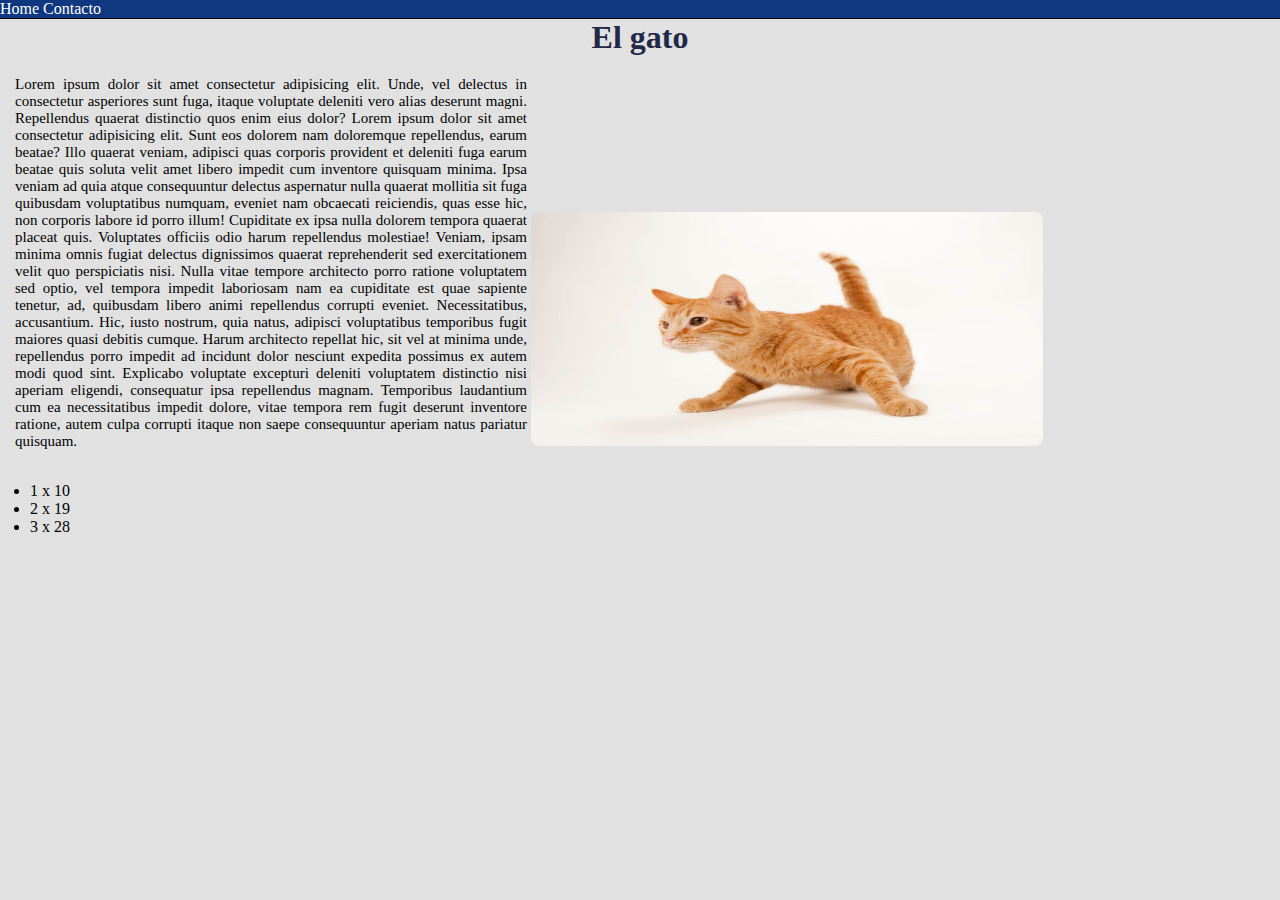
<file: index.html>
<!DOCTYPE html>
<html lang="en">
<head>
    <meta charset="UTF-8">
    <meta name="viewport" content="width=device-width, initial-scale=1.0">
    <title>QUIZ</title>
    <style>
        @import url("css/base.css");
    </style>
</head>
<body>
    <nav id="navbar">
        <ul>
            <li><a href="#">Home</a></li>
            <li><a href="./html/contact.html">Contacto</a></li>
        </ul>
    </nav>
    <div id="content">
        <div id="title">
            <h1>El gato</h1>
        </div>
        <div id="info_pro">
            <div class="info_item">
                <p> Lorem ipsum dolor sit amet consectetur adipisicing elit. Unde, vel delectus in consectetur asperiores sunt fuga,
                    itaque voluptate deleniti vero alias deserunt magni. Repellendus quaerat distinctio quos enim eius dolor?
                    Lorem ipsum dolor sit amet consectetur adipisicing elit. Sunt eos dolorem nam doloremque repellendus, earum beatae? Illo
                    quaerat veniam, adipisci quas corporis provident et deleniti fuga earum beatae quis soluta velit amet libero impedit cum
                    inventore quisquam minima. Ipsa veniam ad quia atque consequuntur delectus aspernatur nulla quaerat mollitia sit fuga
                    quibusdam voluptatibus numquam, eveniet nam obcaecati reiciendis, quas esse hic, non corporis labore id porro illum!
                    Cupiditate ex ipsa nulla dolorem tempora quaerat placeat quis. Voluptates officiis odio harum repellendus molestiae!
                    Veniam, ipsam minima omnis fugiat delectus dignissimos quaerat reprehenderit sed exercitationem velit quo perspiciatis
                    nisi. Nulla vitae tempore architecto porro ratione voluptatem sed optio, vel tempora impedit laboriosam nam ea
                    cupiditate est quae sapiente tenetur, ad, quibusdam libero animi repellendus corrupti eveniet. Necessitatibus,
                    accusantium. Hic, iusto nostrum, quia natus, adipisci voluptatibus temporibus fugit maiores quasi debitis cumque. Harum
                    architecto repellat hic, sit vel at minima unde, repellendus porro impedit ad incidunt dolor nesciunt expedita possimus
                    ex autem modi quod sint. Explicabo voluptate excepturi deleniti voluptatem distinctio nisi aperiam eligendi, consequatur
                    ipsa repellendus magnam. Temporibus laudantium cum ea necessitatibus impedit dolore, vitae tempora rem fugit deserunt
                    inventore ratione, autem culpa corrupti itaque non saepe consequuntur aperiam natus pariatur quisquam.
                </p>
            </div>
            <div class="info_item">
                <img src="img/gato.jpg" id="gato_img">
            </div>
            <div id="price">
                <ul>
                    <li>1 x 10</li>
                    <li>2 x 19</li>
                    <li>3 x 28</li>
                </ul>
            </div>

        </div>
        
        
    </div>    
</body>
</html>
</file>
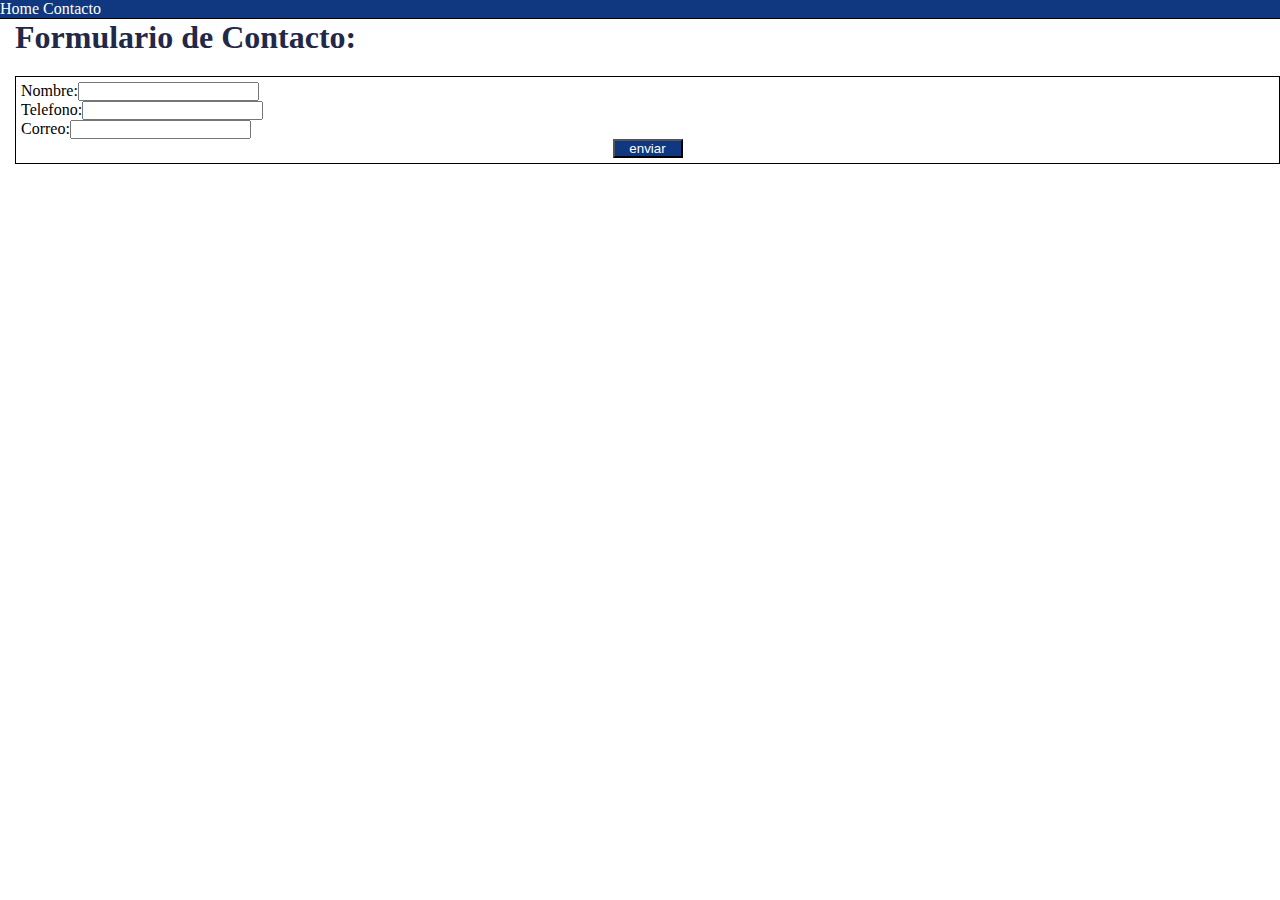
<file: html/contact.html>
<!DOCTYPE html>
<html lang="en">
<head>
    <meta charset="UTF-8">
    <meta name="viewport" content="width=device-width, initial-scale=1.0">
    <title>Contacto</title>
    <style>
        @import url("../css/base.css");
    </style>
</head>
<body>
    <nav id="navbar">
        <ul>
            <li><a href="../index.html">Home</a></li>
            <li><a href="#">Contacto</a></li>
        </ul>
    </nav>
    <div id="form">
        <h1 id="title_form">Formulario de Contacto:</h1>
        <form id="formulario">
            <label for="nombre">Nombre:</label><input type="text" id="nombre" name="nombre"></br>
            <label for="telefono">Telefono:</label><input type="text" id="telefono" name="telefono"></br>
            <label for="correo">Correo:</label><input type="text" id="correo" name="correo"></br>
            <div id="send_btn">
                <input type="submit" value="enviar" id="btn_enviar">
            </div>
            
        </form>

    </div>
    
</body>
</html>
</file>
